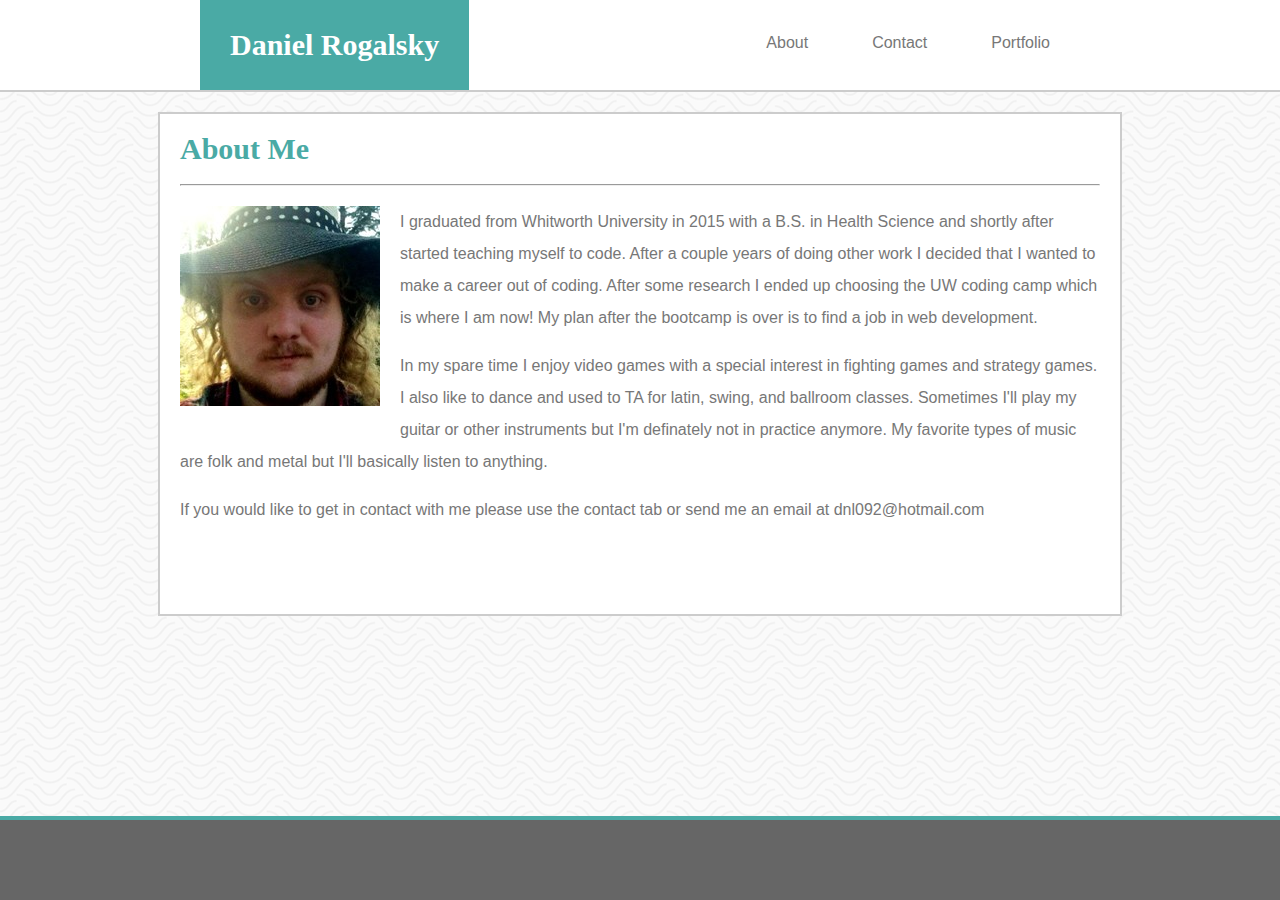
<file: index.html>
<!DOCTYPE html>
<html lang="en">
<head>
    <meta charset="UTF-8">
    <meta name="viewport" content="width=device-width, initial-scale=1.0">
    <meta http-equiv="X-UA-Compatible" content="ie=edge">
    <title>Portfolio</title>
    <link rel="stylesheet" href="assets/css/reset.css">
    <link rel="stylesheet" href="assets/css/style.css">
</head>
<body>
    <nav>
        <h1>Daniel Rogalsky</h1>
        <ul>
            <li><a href='index.html'>About</a></li>
            <li><a href='contact.html'>Contact</a></li>
            <li><a href='portfolio.html'>Portfolio</a></li>
        </ul>
    </nav>
    <div class="container">
        <header>
            <h1>About Me</h1>
        </header>
        <hr>
        <section>
            <img src="assets/images/ProfilePicture.jpg" alt="Picture of me" id='profile'>
            <p>I graduated from Whitworth University in 2015 with a B.S. in Health Science and shortly after started teaching myself to code. After a couple years of doing other work I decided that I wanted to make a career out of coding. After some research I ended up choosing the UW coding camp which is where I am now! My plan after the bootcamp is over is to find a job in web development.</p>
            <br>
            <p>In my spare time I enjoy video games with a special interest in fighting games and strategy games. I also like to dance and used to TA for latin, swing, and ballroom classes. Sometimes I'll play my guitar or other instruments but I'm definately not in practice anymore. My favorite types of music are folk and metal but I'll basically listen to anything.</p>
            <br>
            <p>If you would like to get in contact with me please use the contact tab or send me an email at dnl092@hotmail.com</p>
        </section>
    </div>
    <footer></footer>
</body>
</html>
</file>
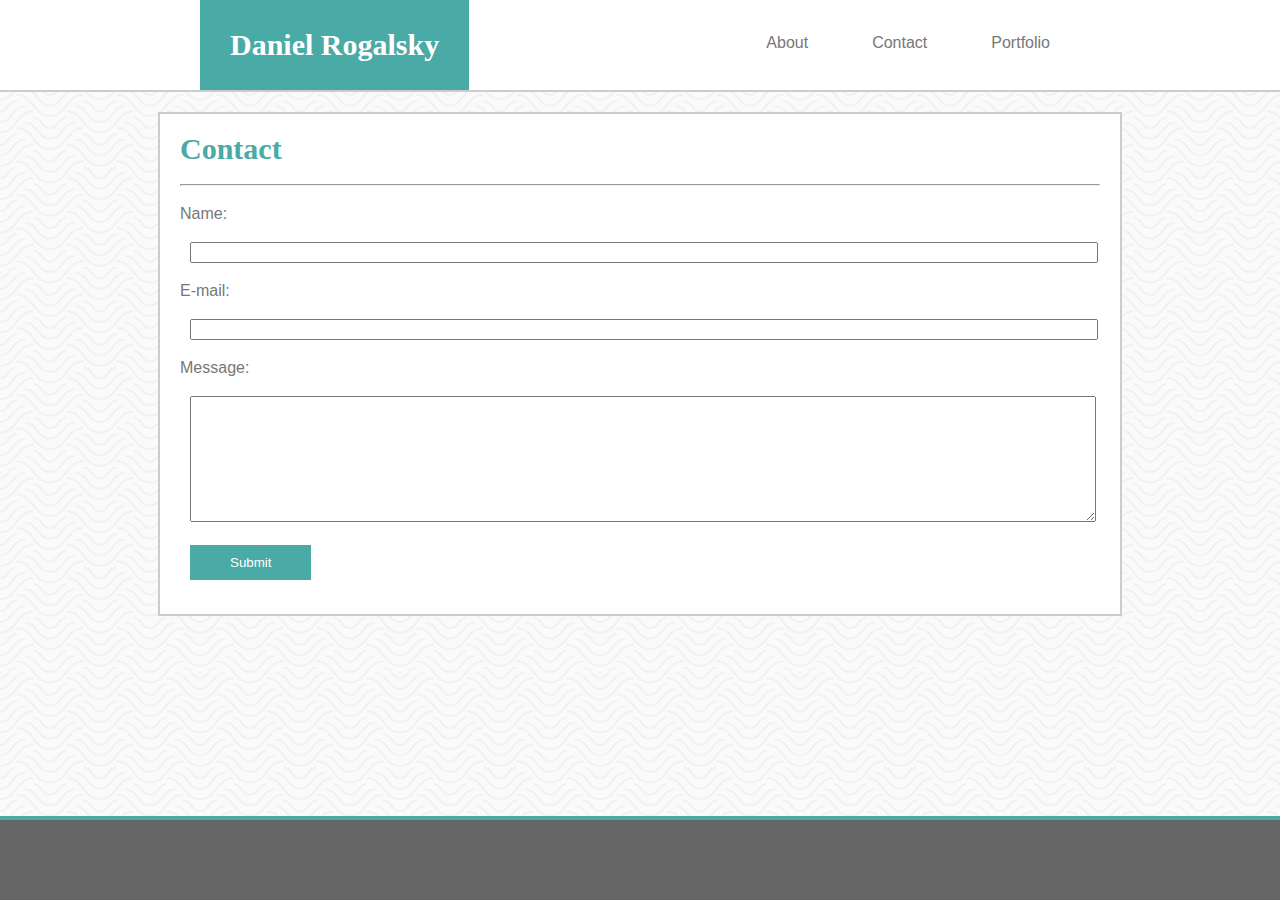
<file: contact.html>
<!DOCTYPE html>
<html lang="en">
<head>
    <meta charset="UTF-8">
    <meta name="viewport" content="width=device-width, initial-scale=1.0">
    <meta http-equiv="X-UA-Compatible" content="ie=edge">
    <title>Portfolio</title>
    <link rel="stylesheet" href="assets/css/reset.css">
    <link rel="stylesheet" href="assets/css/style.css">
</head>
<body>
    <nav>
        <h1>Daniel Rogalsky</h1>
        <ul>
            <li><a href='index.html'>About</a></li>
            <li><a href='contact.html'>Contact</a></li>
            <li><a href='portfolio.html'>Portfolio</a></li>
        </ul>
    </nav>
    <div class="container">
        <header>
            <h1>Contact</h1>
        </header>
        <hr>
        <section>
            <form action="" method="post">
                <div>
                    <h3>Name:</h3>
                    <input type="text" id="name" name="user_name">
                </div>
                <div>
                    <h3>E-mail:</h3>
                    <input type="email" id="mail" name="user_mail">
                </div>
                <div>
                    <h3>Message:</h3>
                    <textarea name="user_message" id="msg"></textarea>
                </div>
            </form>
            <button type='button'>Submit</button>
        </section>
    </div>
    <footer></footer>
</body>
</html>
</file>
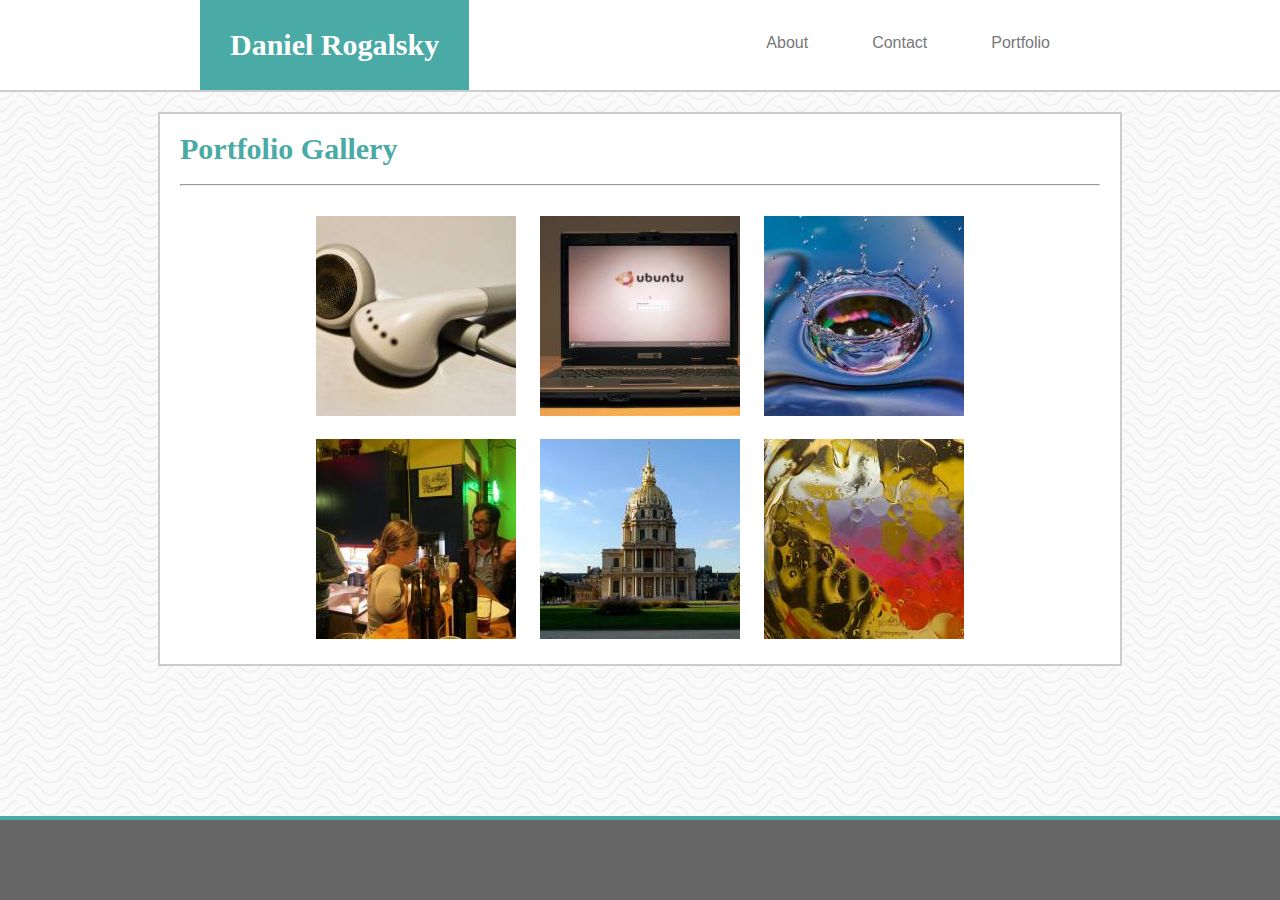
<file: portfolio.html>
<!DOCTYPE html>
<html lang="en">
<head>
    <meta charset="UTF-8">
    <meta name="viewport" content="width=device-width, initial-scale=1.0">
    <meta http-equiv="X-UA-Compatible" content="ie=edge">
    <title>Portfolio</title>
    <link rel="stylesheet" href="assets/css/reset.css">
    <link rel="stylesheet" href="assets/css/style.css">
</head>
<body>
    <nav>
        <h1>Daniel Rogalsky</h1>
        <ul>
            <li><a href='index.html'>About</a></li>
            <li><a href='contact.html'>Contact</a></li>
            <li><a href='portfolio.html'>Portfolio</a></li>
        </ul>
    </nav>
    <div class="container cookies">
        <header>
            <h1>Portfolio Gallery</h1>
        </header>
        <hr>
        <section id='pictures'>
            <a href="#"><img src="assets/images/placeholder 1.jpg" /></a>
            <a href='#'><img src="assets/images/placeholder 2.jpg" /></a>
            <a href='#'><img src="assets/images/placeholder 3.jpg" /></a>
            <a href='#'><img src="assets/images/placeholder 4.jpg" /></a>
            <a href='#'><img src="assets/images/placeholder 5.jpg" /></a>
            <a href='#'><img src="assets/images/placeholder 6.jpg" /></a>
        </section>
    </div>
    <footer></footer>
</body>
</html>
</file>
<file: assets/css/style.css>
/*
   * Teal color (used for headings and backgrounds): `#4aaaa5`
   * Regular font color (used for paragraphs and all text besides the headings): `#777777`
   * Main header background color: `#ffffff`
   * Main header border color: `#cccccc`
   * Footer background color: `#666666`
   * Main content background color: `#ffffff`
   * Main content border color: `#dddddd` 
   */

   body {
      /* background: #e0e0e0; */
      background: url('../images/papyrus.png')
   }

   .container{
      background-color: #ffffff;
      width: 960px;
      margin: 0 auto;
      height: 500px;
      border: 2px solid #cccccc;
   }

   nav {
      width: 100%;
      background-color:#ffffff;
      margin-bottom: 20px;
      border-bottom: 2px solid #cccccc;
   }

   nav h1{
      display: inline-block;
      margin: 0;
      padding: 1em 1em;
      background-color: #4aaaa5;
      color: white;
      height: 100%;
      font-family: 'Georgia', Times, Times New Roman, serif;
      font-weight: bold;
      margin-left: 200px;
      font-size: 30px;
   }

   nav ul {
      list-style-type: none;
      display: inline-block;
      margin: 0;
      padding: 0;
      float: right;
      margin-right: 200px;
   }

   nav ul li{
      display: inline-block;
      margin: 5px auto;
      
   }

   nav ul li a{
      display: inline-block;
      padding: 20px;
      margin: 10px;
      text-decoration: none;
      color: #777777;
      font-family: 'Arial', 'Helvetica Neue', Helvetica, sans-serif;
   }

   header h1 {
      font-family: 'Georgia', Times, Times New Roman, serif;
      font-size: 30px;
      padding: 20px;
      font-weight: bold;
      color: #4aaaa5;
   }

   hr {
      margin: 0px 20px 20px 20px;
      background-color: #cccccc;
   }

   #profile {
      float: left;
      margin: 0px 20px 20px 20px;
   }

   p {
      margin: 0 20px;
      font-family: 'Arial', 'Helvetica Neue', Helvetica, sans-serif;
      color: #777777;
      line-height: 2;
   }

   h3 {
      Margin: 20px;
      font-family:'Arial', 'Helvetica Neue', Helvetica, sans-serif;
      font-size: 16px;
      color: #777777;
   }

   input {
      width: 900px;
      margin: 0px 30px;
   }

   textarea {
      width: 900px;
      margin: 0px 30px;
      height: 120px;
   }

   button {
      padding: 10px 40px;
      margin: 20px 30px;
      color: white;
      background-color: #4aaaa5;
      border: none;
   }

   button:hover {
      background-color: #255552;
   }

   #pictures {
      margin: 0 auto;
      width: 668px;
   }

   #pictures img {
      margin: 10px;
   }

   .cookies {
      height: 550px;
   }

   footer {
      width: 100%;
      position: fixed;
      bottom: 0;
      background-color: #666666;
      height: 5em;
      border-top: 0.3em solid #4aaaa5;
   }

   @media screen and (max-width: 980px) {
      body {
         min-height: 800px;
      }

      nav {
         width: 100vw;
      }

      nav h1 {
         margin-left: 0px;
         margin-right: 0;
      }

      nav ul {
         margin:0
      }

   }

   @media screen and (max-width: 768px) {
      nav h1 {
         margin-left: 0;
      }
      nav ul {
         margin-right: 0;
      }
      .container {
         width: 100%;
         border-left: none;
         border-right: none;
         padding-bottom: 1em;
      }

      input {
         width: 700px;
      }

      textarea {
         width: 700px;
      }

      body {
         min-height: 800px;
      }
   }

   @media screen and (max-width: 640px) {
      nav h1{
         font-size: 20px;
      }

      nav ul li {
         margin: 0 auto;
         padding: 0;
      }

      nav ul li a{
         margin: 0 auto;
         padding: 20px 30px;
      }

      .container {
         height: 100%;
      }

      input {
         width: 80%;
      }

      textarea {
         width: 80%;
      }

      #pictures img {
         height: 150px;
         width: 160px;
         margin: 20px;
      }


   }
</file>
